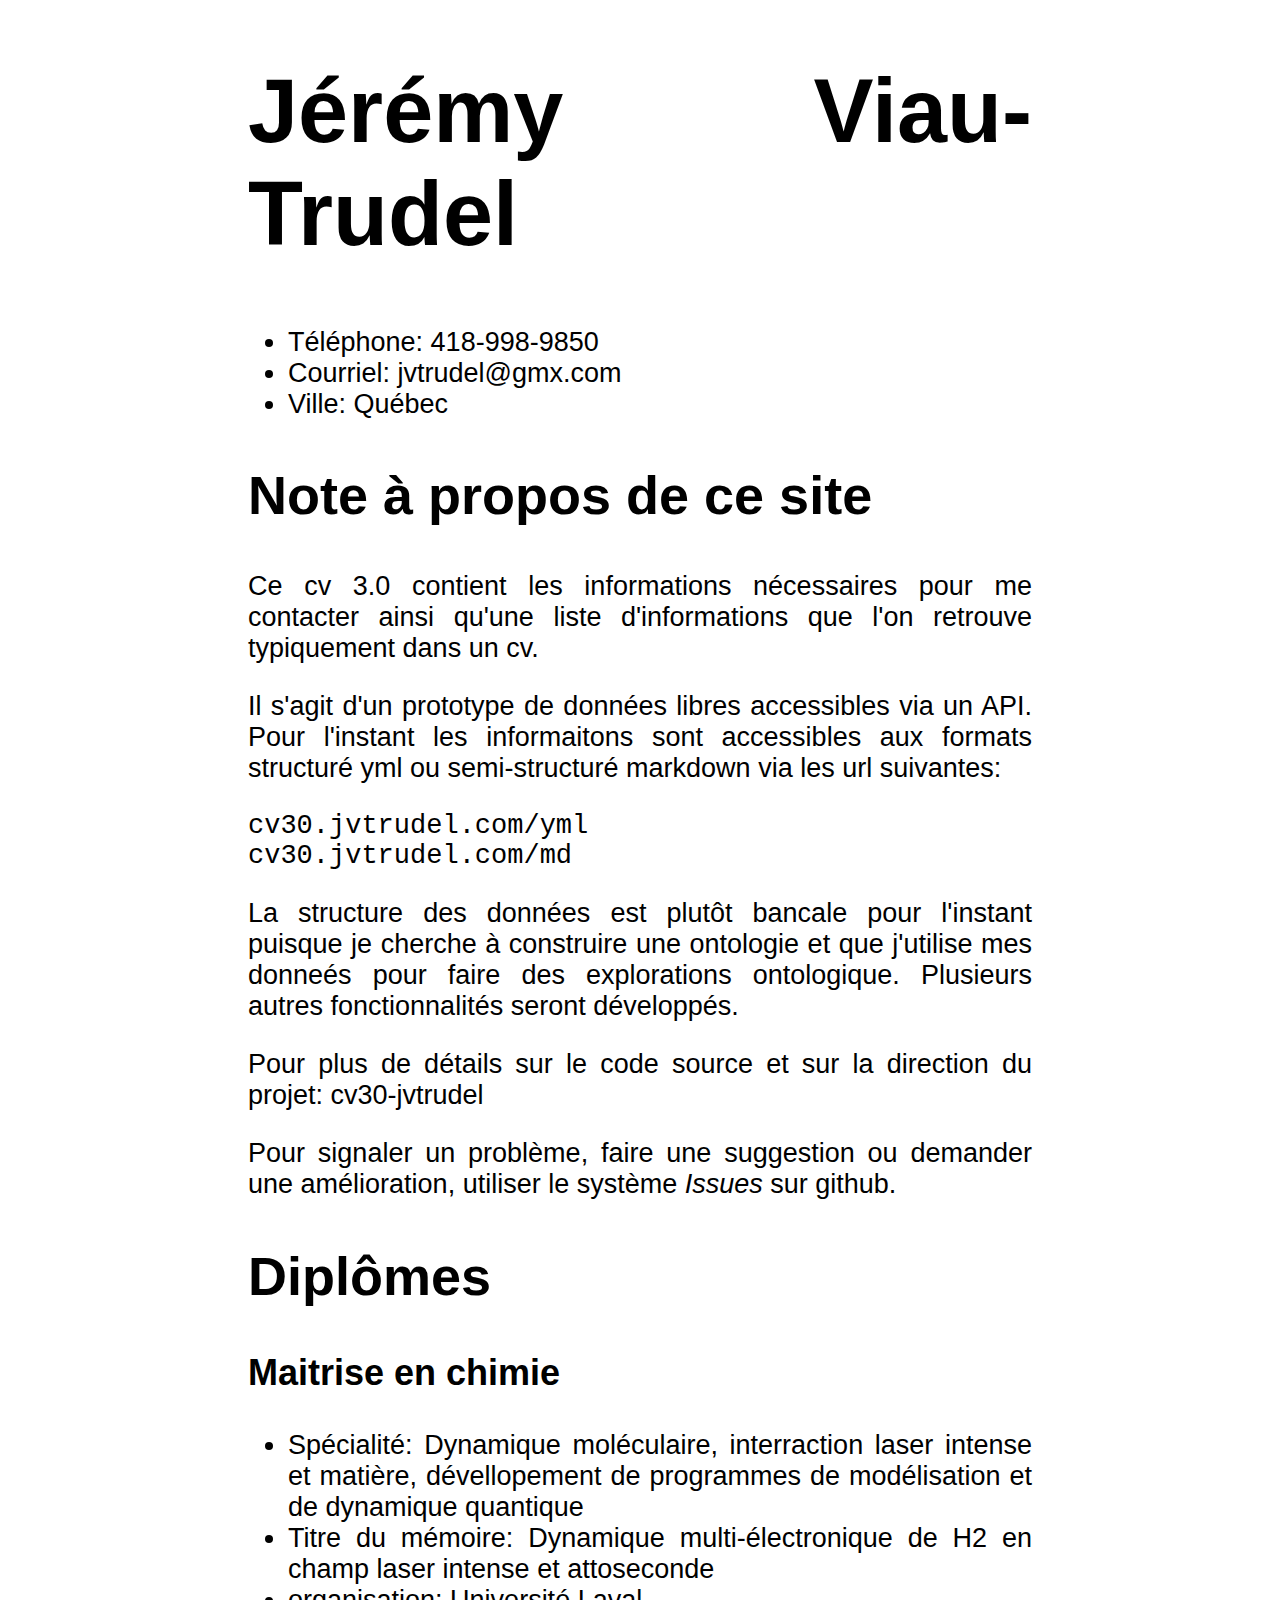
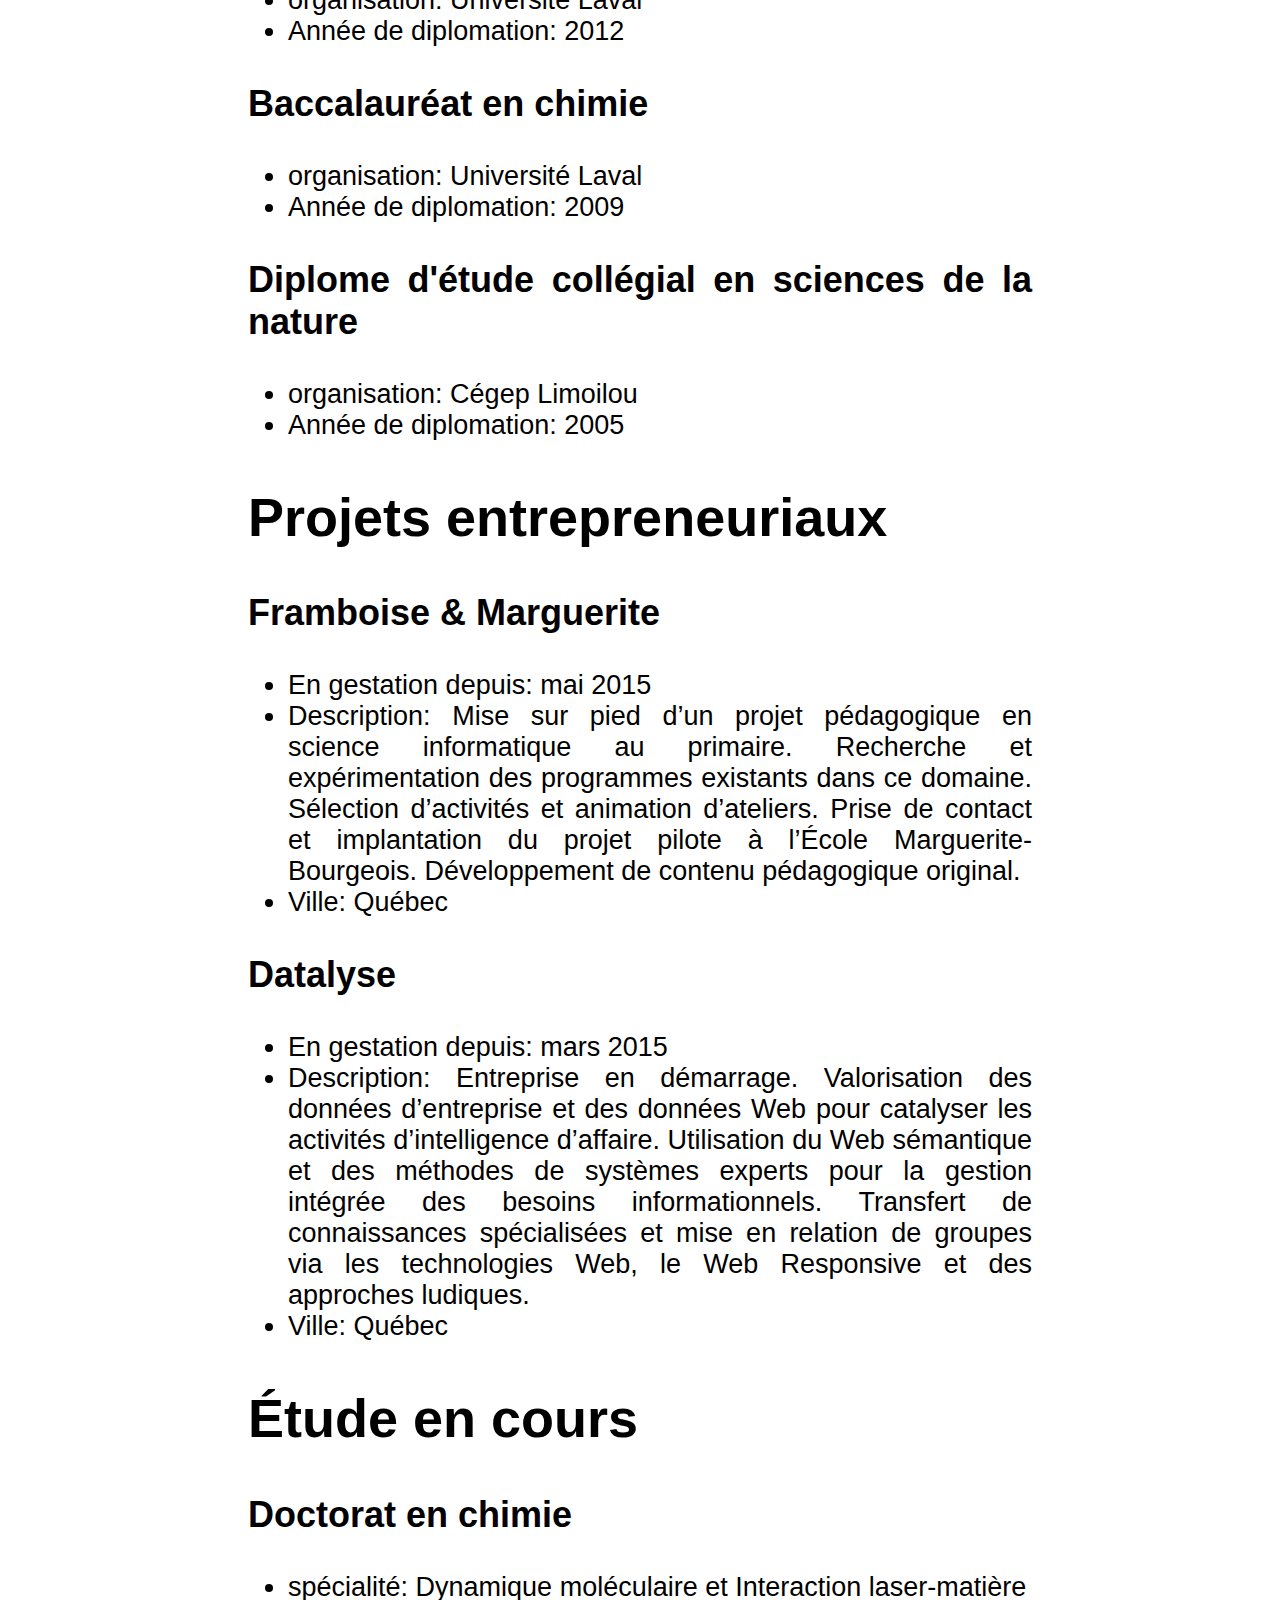
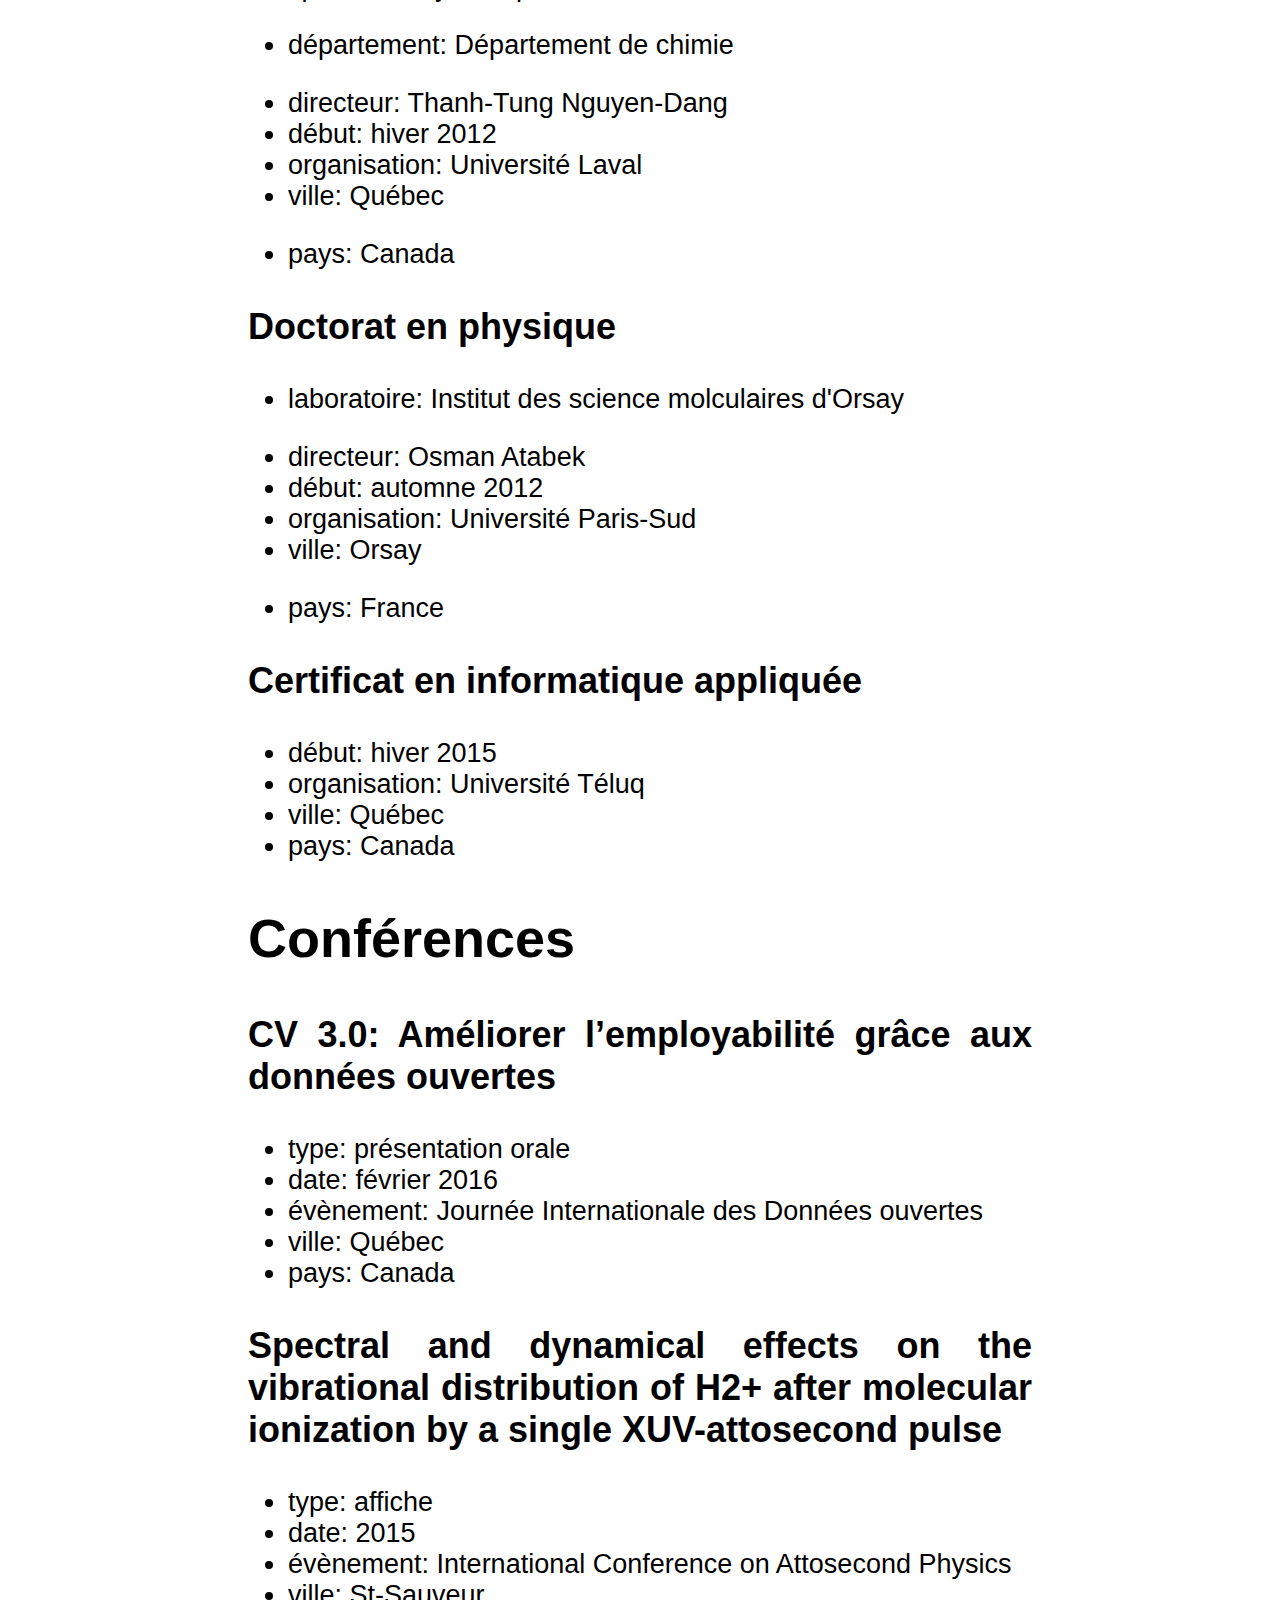
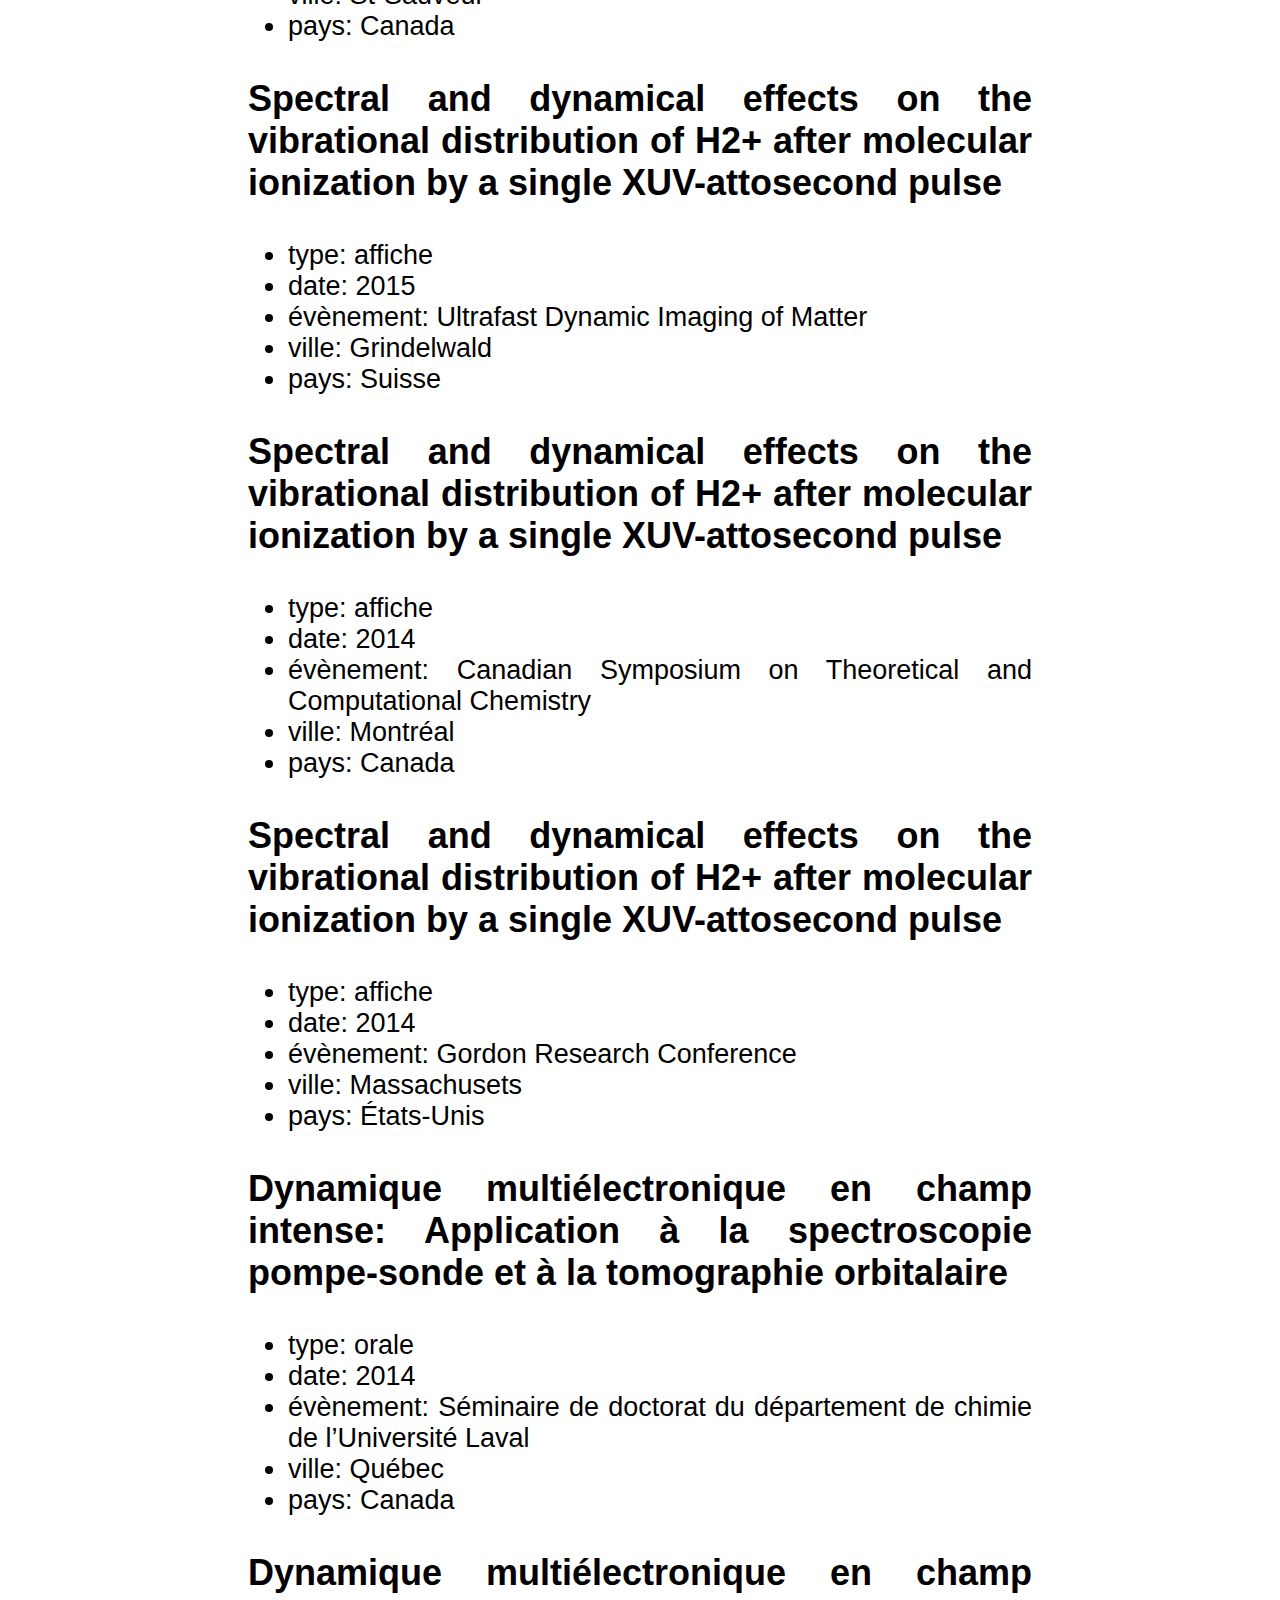
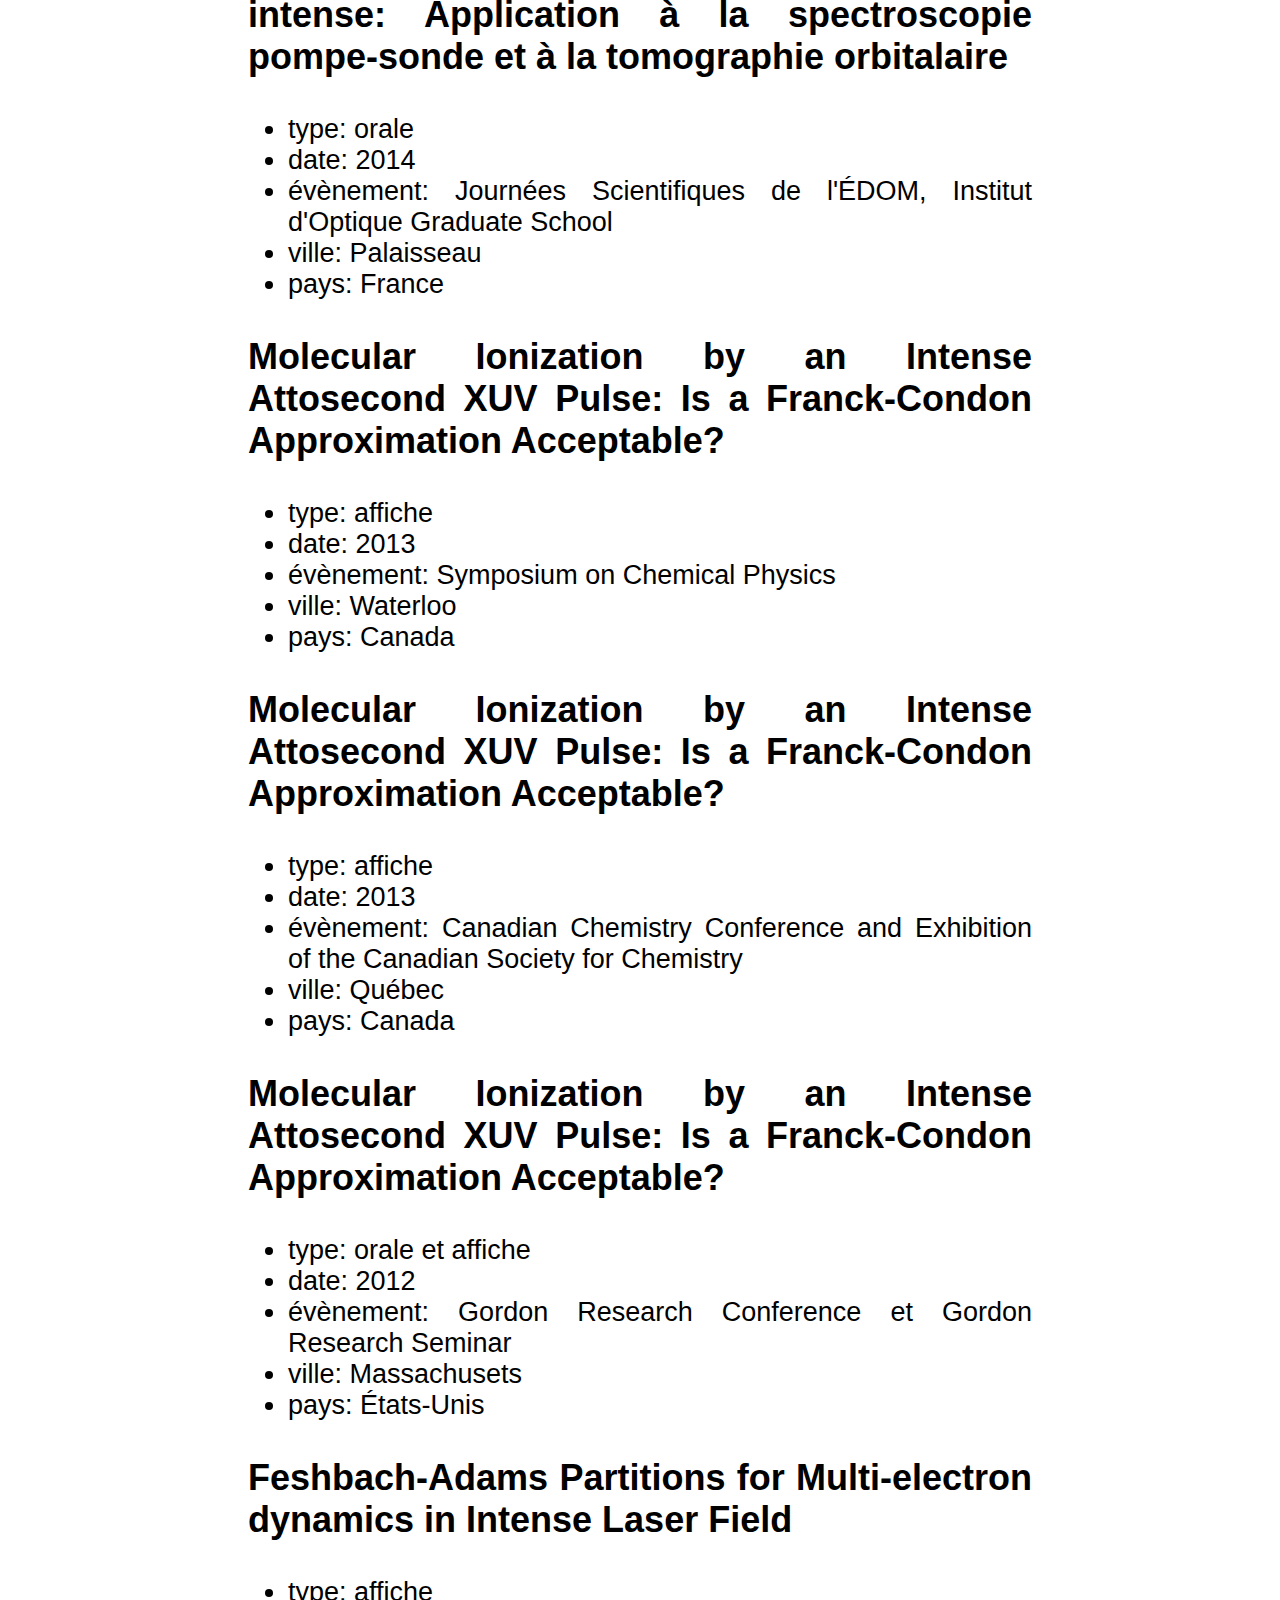
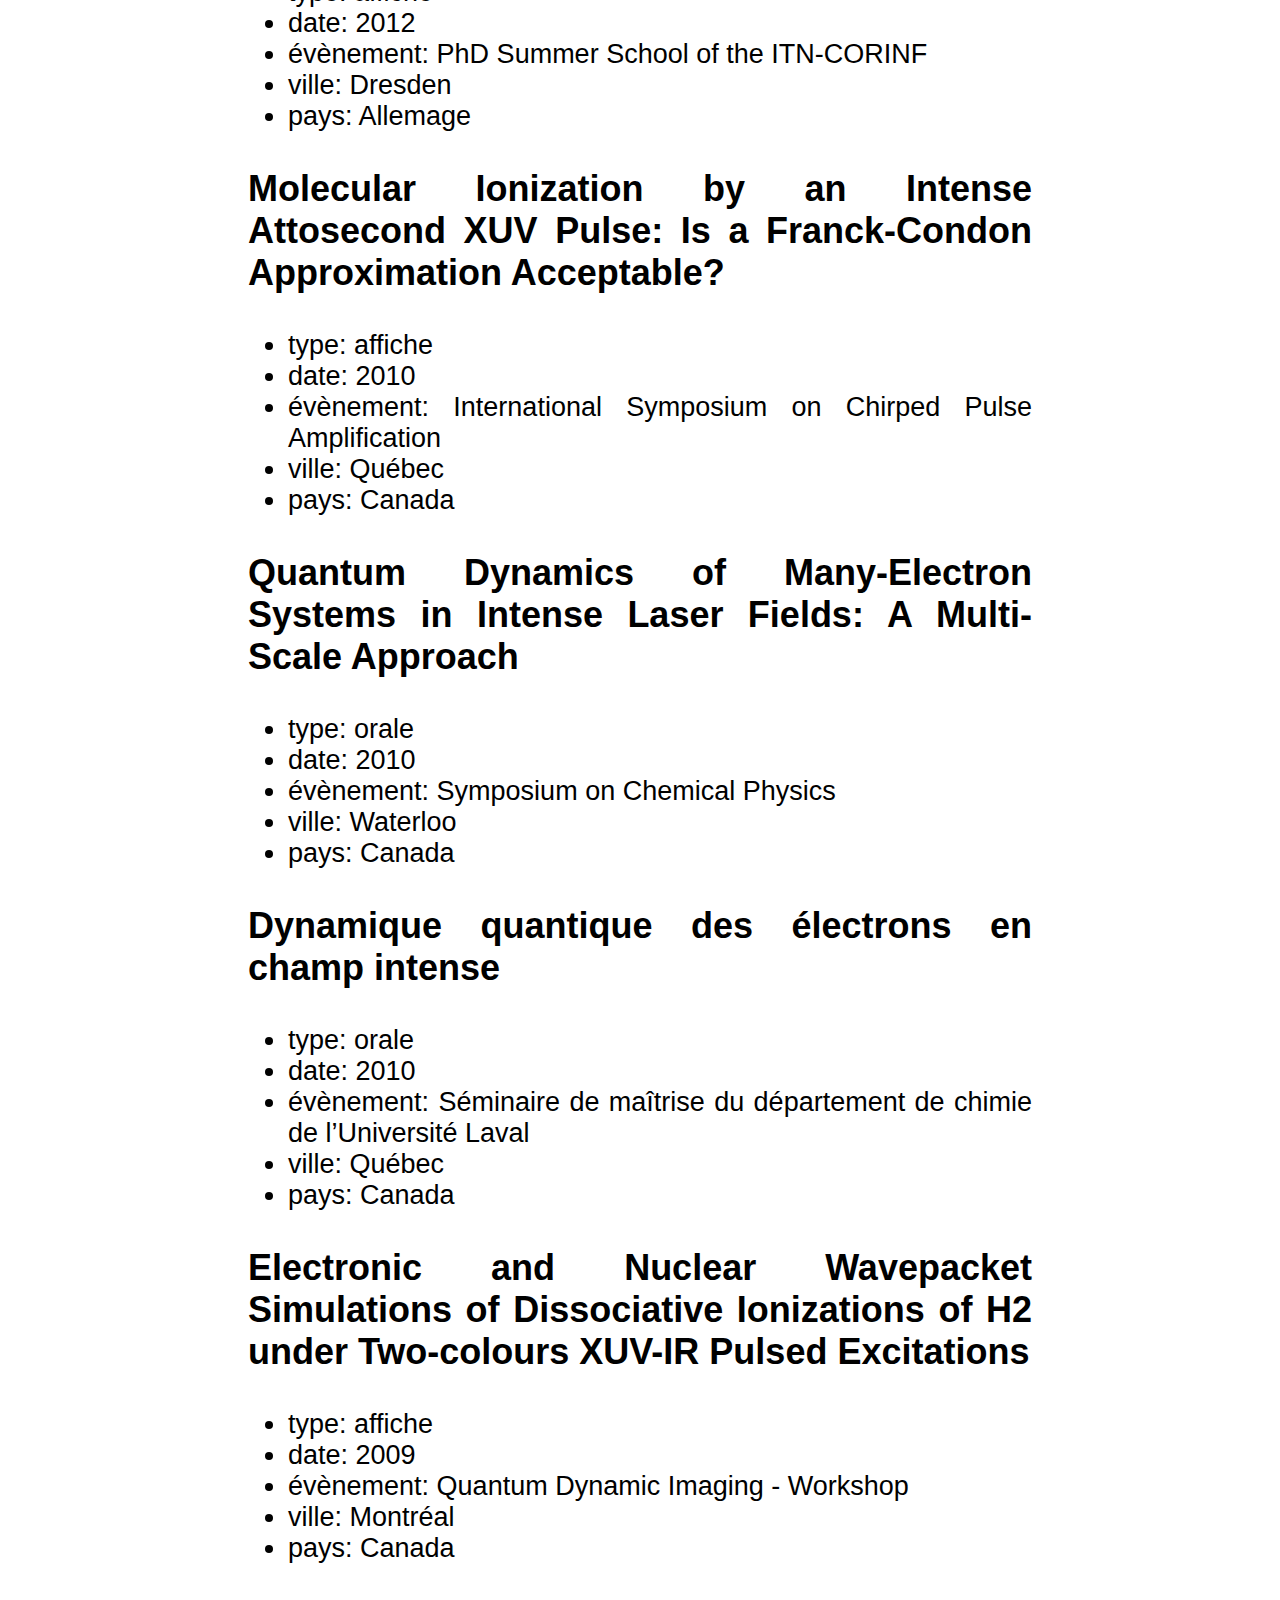
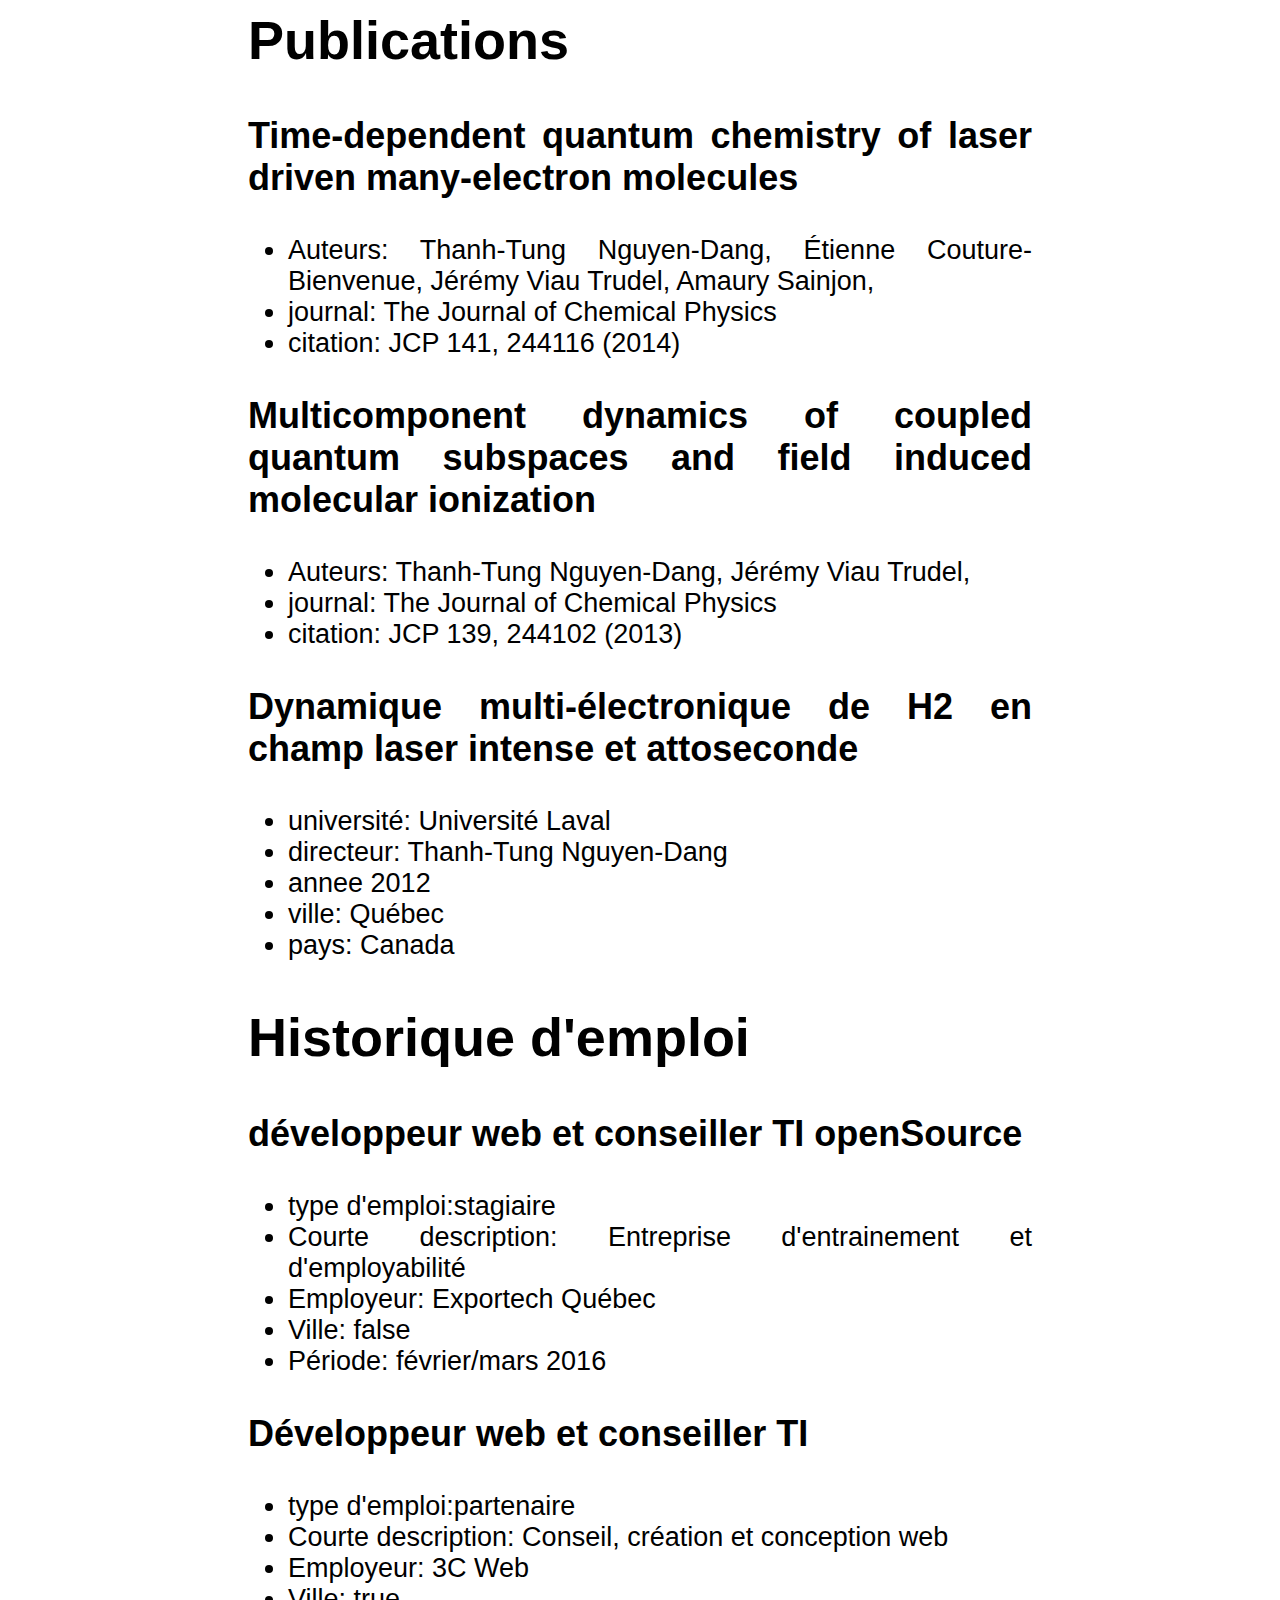
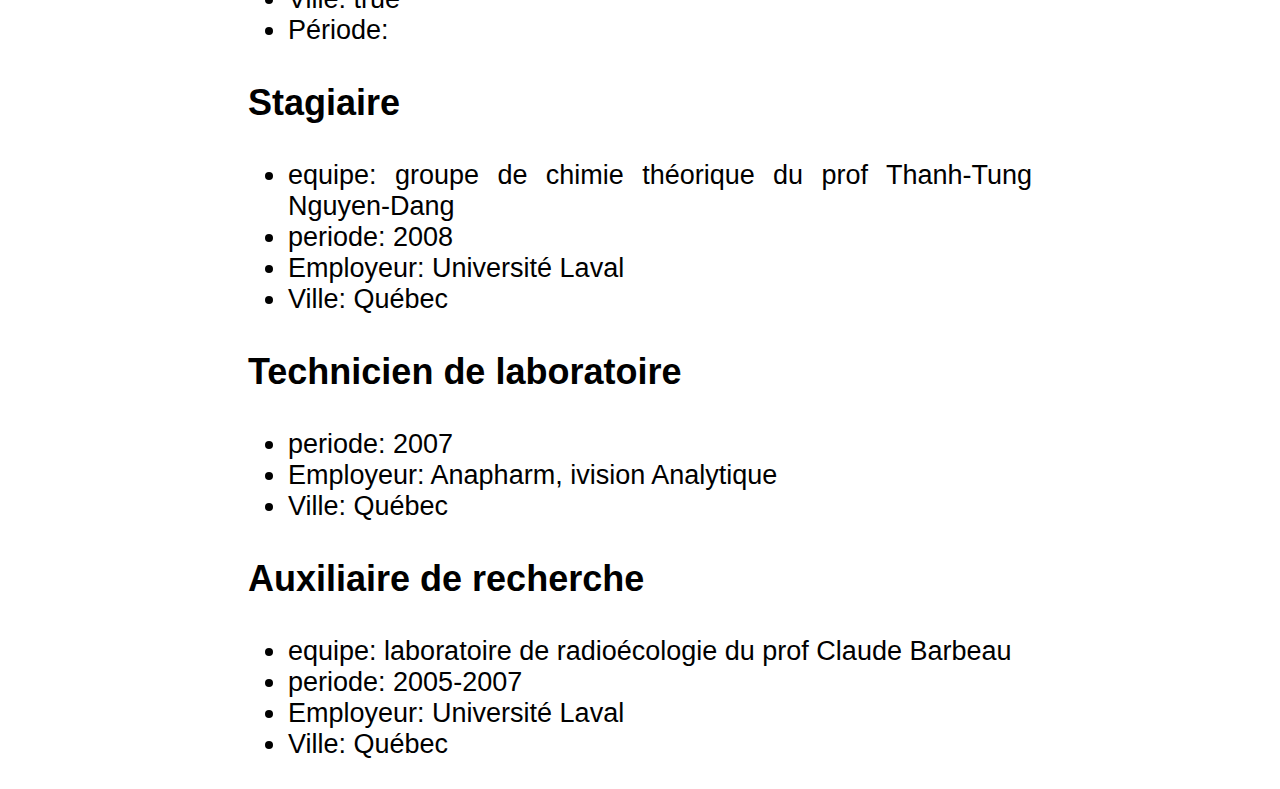
<file: public/index.html>
<!DOCTYPE html>
<html>
<head>
  <meta charset="utf-8">
  <meta name="generator" content="pandoc">
  <meta name="viewport" content="width=device-width, initial-scale=1.0, user-scalable=yes">
  <title></title>
  <style type="text/css">code{white-space: pre;}</style>
  <link rel="stylesheet" href="css/style.css">
  <!--[if lt IE 9]>
    <script src="//cdnjs.cloudflare.com/ajax/libs/html5shiv/3.7.3/html5shiv-printshiv.min.js"></script>
  <![endif]-->
</head>
<body>
<h1 id="jérémy-viau-trudel">Jérémy Viau-Trudel</h1>
<ul>
<li>Téléphone: 418-998-9850</li>
<li>Courriel: <a href="jvtrudel@gmx.com" class="uri">jvtrudel@gmx.com</a></li>
<li>Ville: Québec</li>
</ul>
<h2 id="note-à-propos-de-ce-site">Note à propos de ce site</h2>
<p>Ce cv 3.0 contient les informations nécessaires pour me contacter ainsi qu'une liste d'informations que l'on retrouve typiquement dans un cv.</p>
<p>Il s'agit d'un prototype de données libres accessibles via un API. Pour l'instant les informaitons sont accessibles aux formats structuré yml ou semi-structuré markdown via les url suivantes:</p>
<pre><code>cv30.jvtrudel.com/yml
cv30.jvtrudel.com/md</code></pre>
<p>La structure des données est plutôt bancale pour l'instant puisque je cherche à construire une ontologie et que j'utilise mes donneés pour faire des explorations ontologique. Plusieurs autres fonctionnalités seront développés.</p>
<p>Pour plus de détails sur le code source et sur la direction du projet: <a href="http://github.com/jvtrudel/cv30-jvtrudel">cv30-jvtrudel</a></p>
<p>Pour signaler un problème, faire une suggestion ou demander une amélioration, utiliser le système <em>Issues</em> sur github.</p>
<h2 id="diplômes">Diplômes</h2>
<h3 id="maitrise-en-chimie">Maitrise en chimie</h3>
<ul>
<li>Spécialité: Dynamique moléculaire, interraction laser intense et matière, dévellopement de programmes de modélisation et de dynamique quantique</li>
<li>Titre du mémoire: Dynamique multi-électronique de H2 en champ laser intense et attoseconde</li>
<li>organisation: Université Laval</li>
<li>Année de diplomation: 2012</li>
</ul>
<h3 id="baccalauréat-en-chimie">Baccalauréat en chimie</h3>
<ul>
<li>organisation: Université Laval</li>
<li>Année de diplomation: 2009</li>
</ul>
<h3 id="diplome-détude-collégial-en-sciences-de-la-nature">Diplome d'étude collégial en sciences de la nature</h3>
<ul>
<li>organisation: Cégep Limoilou</li>
<li>Année de diplomation: 2005</li>
</ul>
<h2 id="projets-entrepreneuriaux">Projets entrepreneuriaux</h2>
<h3 id="framboise-marguerite">Framboise &amp; Marguerite</h3>
<ul>
<li>En gestation depuis: mai 2015</li>
<li>Description: Mise sur pied d’un projet pédagogique en science informatique au primaire. Recherche et expérimentation des programmes existants dans ce domaine. Sélection d’activités et animation d’ateliers. Prise de contact et implantation du projet pilote à l’École Marguerite-Bourgeois. Développement de contenu pédagogique original.</li>
<li>Ville: Québec</li>
</ul>
<h3 id="datalyse">Datalyse</h3>
<ul>
<li>En gestation depuis: mars 2015</li>
<li>Description: Entreprise en démarrage. Valorisation des données d’entreprise et des données Web pour catalyser les activités d’intelligence d’affaire. Utilisation du Web sémantique et des méthodes de systèmes experts pour la gestion intégrée des besoins informationnels. Transfert de connaissances spécialisées et mise en relation de groupes via les technologies Web, le Web Responsive et des approches ludiques.</li>
<li>Ville: Québec</li>
</ul>
<h2 id="étude-en-cours">Étude en cours</h2>
<h3 id="doctorat-en-chimie">Doctorat en chimie</h3>
<ul>
<li><p>spécialité: Dynamique moléculaire et Interaction laser-matière</p></li>
<li><p>département: Département de chimie</p></li>
<li>directeur: Thanh-Tung Nguyen-Dang</li>
<li>début: hiver 2012</li>
<li>organisation: Université Laval</li>
<li>ville: Québec</li>
<li><p>pays: Canada</p></li>
</ul>
<h3 id="doctorat-en-physique">Doctorat en physique</h3>
<ul>
<li><p>laboratoire: Institut des science molculaires d'Orsay</p></li>
<li>directeur: Osman Atabek</li>
<li>début: automne 2012</li>
<li>organisation: Université Paris-Sud</li>
<li>ville: Orsay</li>
<li><p>pays: France</p></li>
</ul>
<h3 id="certificat-en-informatique-appliquée">Certificat en informatique appliquée</h3>
<ul>
<li>début: hiver 2015</li>
<li>organisation: Université Téluq</li>
<li>ville: Québec</li>
<li>pays: Canada</li>
</ul>
<h2 id="conférences">Conférences</h2>
<h3 id="cv-3.0-ameliorer-lemployabilite-grace-aux-donnees-ouvertes">CV 3.0: Améliorer l’employabilité grâce aux données ouvertes</h3>
<ul>
<li>type: présentation orale</li>
<li>date: février 2016</li>
<li>évènement: Journée Internationale des Données ouvertes</li>
<li>ville: Québec</li>
<li>pays: Canada</li>
</ul>
<h3 id="spectral-and-dynamical-effects-on-the-vibrational-distribution-of-h2-after-molecular-ionization-by-a-single-xuv-attosecond-pulse">Spectral and dynamical effects on the vibrational distribution of H2+ after molecular ionization by a single XUV-attosecond pulse</h3>
<ul>
<li>type: affiche</li>
<li>date: 2015</li>
<li>évènement: International Conference on Attosecond Physics</li>
<li>ville: St-Sauveur</li>
<li>pays: Canada</li>
</ul>
<h3 id="spectral-and-dynamical-effects-on-the-vibrational-distribution-of-h2-after-molecular-ionization-by-a-single-xuv-attosecond-pulse-1">Spectral and dynamical effects on the vibrational distribution of H2+ after molecular ionization by a single XUV-attosecond pulse</h3>
<ul>
<li>type: affiche</li>
<li>date: 2015</li>
<li>évènement: Ultrafast Dynamic Imaging of Matter</li>
<li>ville: Grindelwald</li>
<li>pays: Suisse</li>
</ul>
<h3 id="spectral-and-dynamical-effects-on-the-vibrational-distribution-of-h2-after-molecular-ionization-by-a-single-xuv-attosecond-pulse-2">Spectral and dynamical effects on the vibrational distribution of H2+ after molecular ionization by a single XUV-attosecond pulse</h3>
<ul>
<li>type: affiche</li>
<li>date: 2014</li>
<li>évènement: Canadian Symposium on Theoretical and Computational Chemistry</li>
<li>ville: Montréal</li>
<li>pays: Canada</li>
</ul>
<h3 id="spectral-and-dynamical-effects-on-the-vibrational-distribution-of-h2-after-molecular-ionization-by-a-single-xuv-attosecond-pulse-3">Spectral and dynamical effects on the vibrational distribution of H2+ after molecular ionization by a single XUV-attosecond pulse</h3>
<ul>
<li>type: affiche</li>
<li>date: 2014</li>
<li>évènement: Gordon Research Conference</li>
<li>ville: Massachusets</li>
<li>pays: États-Unis</li>
</ul>
<h3 id="dynamique-multiélectronique-en-champ-intense-application-à-la-spectroscopie-pompe-sonde-et-à-la-tomographie-orbitalaire">Dynamique multiélectronique en champ intense: Application à la spectroscopie pompe-sonde et à la tomographie orbitalaire</h3>
<ul>
<li>type: orale</li>
<li>date: 2014</li>
<li>évènement: Séminaire de doctorat du département de chimie de l’Université Laval</li>
<li>ville: Québec</li>
<li>pays: Canada</li>
</ul>
<h3 id="dynamique-multiélectronique-en-champ-intense-application-à-la-spectroscopie-pompe-sonde-et-à-la-tomographie-orbitalaire-1">Dynamique multiélectronique en champ intense: Application à la spectroscopie pompe-sonde et à la tomographie orbitalaire</h3>
<ul>
<li>type: orale</li>
<li>date: 2014</li>
<li>évènement: Journées Scientifiques de l'ÉDOM, Institut d'Optique Graduate School</li>
<li>ville: Palaisseau</li>
<li>pays: France</li>
</ul>
<h3 id="molecular-ionization-by-an-intense-attosecond-xuv-pulse-is-a-franck-condon-approximation-acceptable">Molecular Ionization by an Intense Attosecond XUV Pulse: Is a Franck-Condon Approximation Acceptable?</h3>
<ul>
<li>type: affiche</li>
<li>date: 2013</li>
<li>évènement: Symposium on Chemical Physics</li>
<li>ville: Waterloo</li>
<li>pays: Canada</li>
</ul>
<h3 id="molecular-ionization-by-an-intense-attosecond-xuv-pulse-is-a-franck-condon-approximation-acceptable-1">Molecular Ionization by an Intense Attosecond XUV Pulse: Is a Franck-Condon Approximation Acceptable?</h3>
<ul>
<li>type: affiche</li>
<li>date: 2013</li>
<li>évènement: Canadian Chemistry Conference and Exhibition of the Canadian Society for Chemistry</li>
<li>ville: Québec</li>
<li>pays: Canada</li>
</ul>
<h3 id="molecular-ionization-by-an-intense-attosecond-xuv-pulse-is-a-franck-condon-approximation-acceptable-2">Molecular Ionization by an Intense Attosecond XUV Pulse: Is a Franck-Condon Approximation Acceptable?</h3>
<ul>
<li>type: orale et affiche</li>
<li>date: 2012</li>
<li>évènement: Gordon Research Conference et Gordon Research Seminar</li>
<li>ville: Massachusets</li>
<li>pays: États-Unis</li>
</ul>
<h3 id="feshbach-adams-partitions-for-multi-electron-dynamics-in-intense-laser-field">Feshbach-Adams Partitions for Multi-electron dynamics in Intense Laser Field</h3>
<ul>
<li>type: affiche</li>
<li>date: 2012</li>
<li>évènement: PhD Summer School of the ITN-CORINF</li>
<li>ville: Dresden</li>
<li>pays: Allemage</li>
</ul>
<h3 id="molecular-ionization-by-an-intense-attosecond-xuv-pulse-is-a-franck-condon-approximation-acceptable-3">Molecular Ionization by an Intense Attosecond XUV Pulse: Is a Franck-Condon Approximation Acceptable?</h3>
<ul>
<li>type: affiche</li>
<li>date: 2010</li>
<li>évènement: International Symposium on Chirped Pulse Amplification</li>
<li>ville: Québec</li>
<li>pays: Canada</li>
</ul>
<h3 id="quantum-dynamics-of-many-electron-systems-in-intense-laser-fields-a-multi-scale-approach">Quantum Dynamics of Many-Electron Systems in Intense Laser Fields: A Multi-Scale Approach</h3>
<ul>
<li>type: orale</li>
<li>date: 2010</li>
<li>évènement: Symposium on Chemical Physics</li>
<li>ville: Waterloo</li>
<li>pays: Canada</li>
</ul>
<h3 id="dynamique-quantique-des-électrons-en-champ-intense">Dynamique quantique des électrons en champ intense</h3>
<ul>
<li>type: orale</li>
<li>date: 2010</li>
<li>évènement: Séminaire de maîtrise du département de chimie de l’Université Laval</li>
<li>ville: Québec</li>
<li>pays: Canada</li>
</ul>
<h3 id="electronic-and-nuclear-wavepacket-simulations-of-dissociative-ionizations-of-h2-under-two-colours-xuv-ir-pulsed-excitations">Electronic and Nuclear Wavepacket Simulations of Dissociative Ionizations of H2 under Two-colours XUV-IR Pulsed Excitations</h3>
<ul>
<li>type: affiche</li>
<li>date: 2009</li>
<li>évènement: Quantum Dynamic Imaging - Workshop</li>
<li>ville: Montréal</li>
<li>pays: Canada</li>
</ul>
<h2 id="publications">Publications</h2>
<h3 id="time-dependent-quantum-chemistry-of-laser-driven-many-electron-molecules">Time-dependent quantum chemistry of laser driven many-electron molecules</h3>
<ul>
<li>Auteurs: Thanh-Tung Nguyen-Dang, Étienne Couture-Bienvenue, Jérémy Viau Trudel, Amaury Sainjon,</li>
<li>journal: The Journal of Chemical Physics</li>
<li>citation: JCP 141, 244116 (2014)</li>
</ul>
<h3 id="multicomponent-dynamics-of-coupled-quantum-subspaces-and-field-induced-molecular-ionization">Multicomponent dynamics of coupled quantum subspaces and field induced molecular ionization</h3>
<ul>
<li>Auteurs: Thanh-Tung Nguyen-Dang, Jérémy Viau Trudel,</li>
<li>journal: The Journal of Chemical Physics</li>
<li>citation: JCP 139, 244102 (2013)</li>
</ul>
<h3 id="dynamique-multi-électronique-de-h2-en-champ-laser-intense-et-attoseconde">Dynamique multi-électronique de H2 en champ laser intense et attoseconde</h3>
<ul>
<li>université: Université Laval</li>
<li>directeur: Thanh-Tung Nguyen-Dang</li>
<li>annee 2012</li>
<li>ville: Québec</li>
<li>pays: Canada</li>
</ul>
<h2 id="historique-demploi">Historique d'emploi</h2>
<h3 id="développeur-web-et-conseiller-ti-opensource">développeur web et conseiller TI openSource</h3>
<ul>
<li>type d'emploi:stagiaire</li>
<li>Courte description: Entreprise d'entrainement et d'employabilité</li>
<li>Employeur: Exportech Québec</li>
<li>Ville: false</li>
<li>Période: février/mars 2016</li>
</ul>
<h3 id="développeur-web-et-conseiller-ti">Développeur web et conseiller TI</h3>
<ul>
<li>type d'emploi:partenaire</li>
<li>Courte description: Conseil, création et conception web</li>
<li>Employeur: 3C Web</li>
<li>Ville: true</li>
<li>Période:</li>
</ul>
<h3 id="stagiaire">Stagiaire</h3>
<ul>
<li>equipe: groupe de chimie théorique du prof Thanh-Tung Nguyen-Dang</li>
<li>periode: 2008</li>
<li>Employeur: Université Laval</li>
<li>Ville: Québec</li>
</ul>
<h3 id="technicien-de-laboratoire">Technicien de laboratoire</h3>
<ul>
<li>periode: 2007</li>
<li>Employeur: Anapharm, ivision Analytique</li>
<li>Ville: Québec</li>
</ul>
<h3 id="auxiliaire-de-recherche">Auxiliaire de recherche</h3>
<ul>
<li>equipe: laboratoire de radioécologie du prof Claude Barbeau</li>
<li>periode: 2005-2007</li>
<li>Employeur: Université Laval</li>
<li>Ville: Québec</li>
</ul>
</body>
</html>
</file>
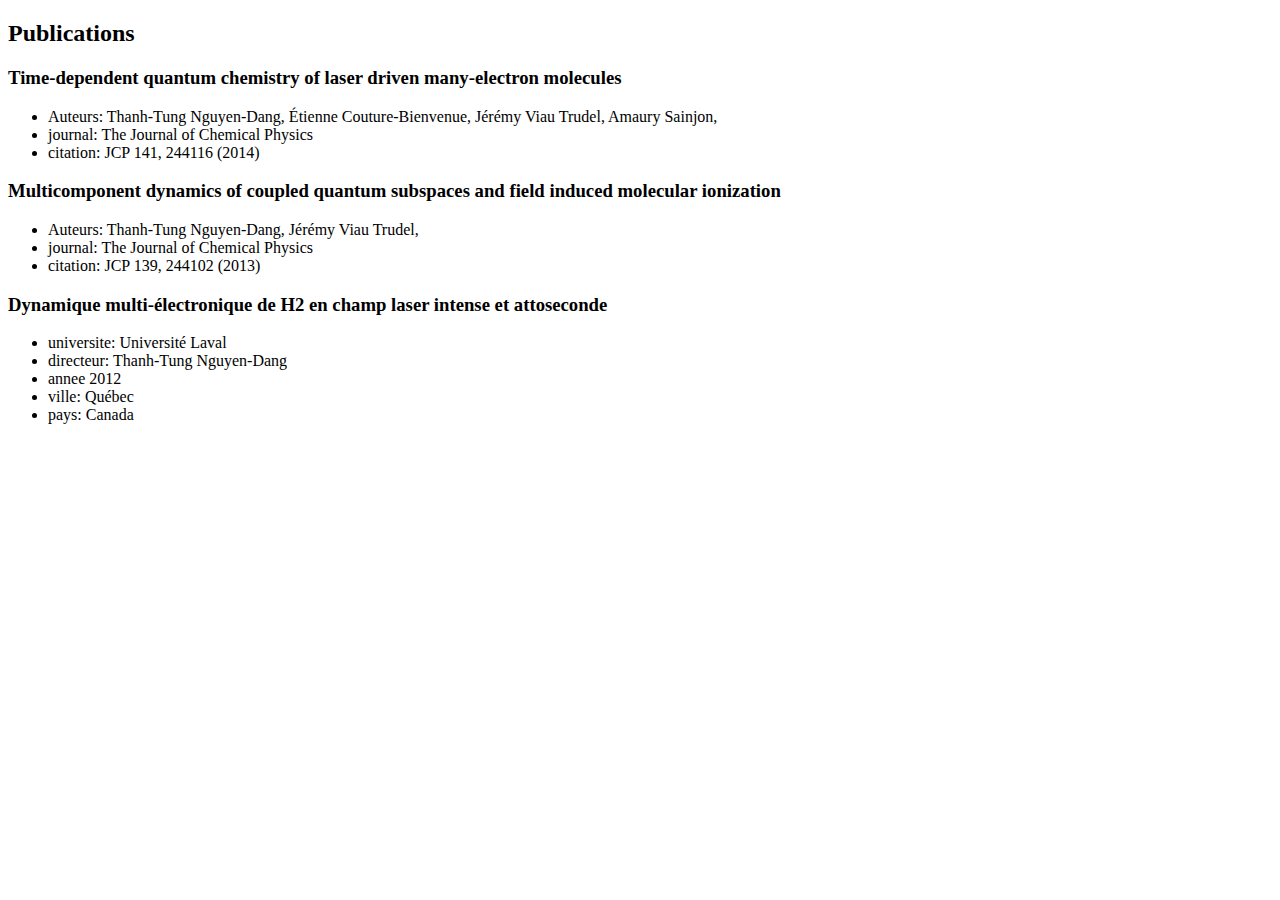
<file: tests/unitsResults/all.html>
<!DOCTYPE html PUBLIC "-//W3C//DTD XHTML 1.0 Transitional//EN" "http://www.w3.org/TR/xhtml1/DTD/xhtml1-transitional.dtd">
<html xmlns="http://www.w3.org/1999/xhtml">
<head>
  <meta http-equiv="Content-Type" content="text/html; charset=utf-8" />
  <meta http-equiv="Content-Style-Type" content="text/css" />
  <meta name="generator" content="pandoc" />
  <title></title>
  <style type="text/css">code{white-space: pre;}</style>
</head>
<body>
<h2 id="publications">Publications</h2>
<h3 id="time-dependent-quantum-chemistry-of-laser-driven-many-electron-molecules">Time-dependent quantum chemistry of laser driven many-electron molecules</h3>
<ul>
<li>Auteurs: Thanh-Tung Nguyen-Dang, Étienne Couture-Bienvenue, Jérémy Viau Trudel, Amaury Sainjon,</li>
<li>journal: The Journal of Chemical Physics</li>
<li>citation: JCP 141, 244116 (2014)</li>
</ul>
<h3 id="multicomponent-dynamics-of-coupled-quantum-subspaces-and-field-induced-molecular-ionization">Multicomponent dynamics of coupled quantum subspaces and field induced molecular ionization</h3>
<ul>
<li>Auteurs: Thanh-Tung Nguyen-Dang, Jérémy Viau Trudel,</li>
<li>journal: The Journal of Chemical Physics</li>
<li>citation: JCP 139, 244102 (2013)</li>
</ul>
<h3 id="dynamique-multi-électronique-de-h2-en-champ-laser-intense-et-attoseconde">Dynamique multi-électronique de H2 en champ laser intense et attoseconde</h3>
<ul>
<li>universite: Université Laval</li>
<li>directeur: Thanh-Tung Nguyen-Dang</li>
<li>annee 2012</li>
<li>ville: Québec</li>
<li>pays: Canada</li>
</ul>
</body>
</html>
</file>
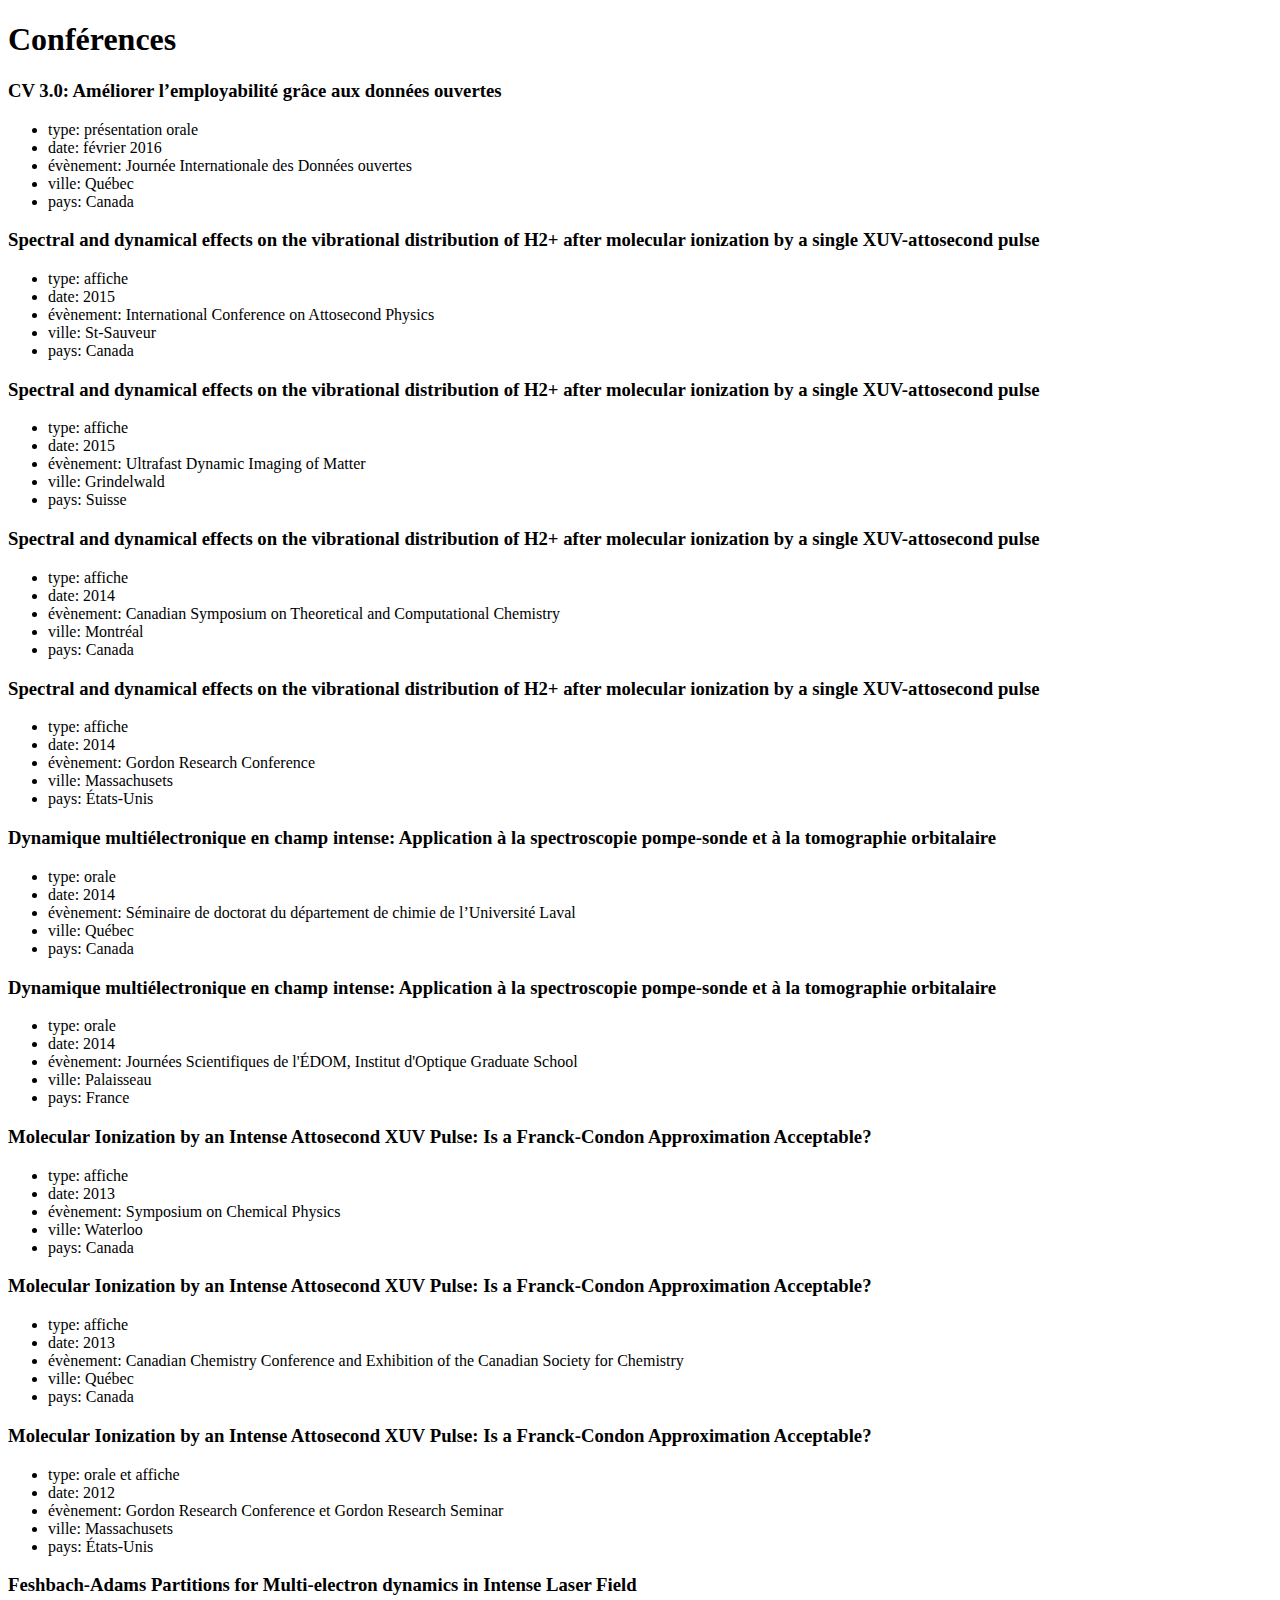
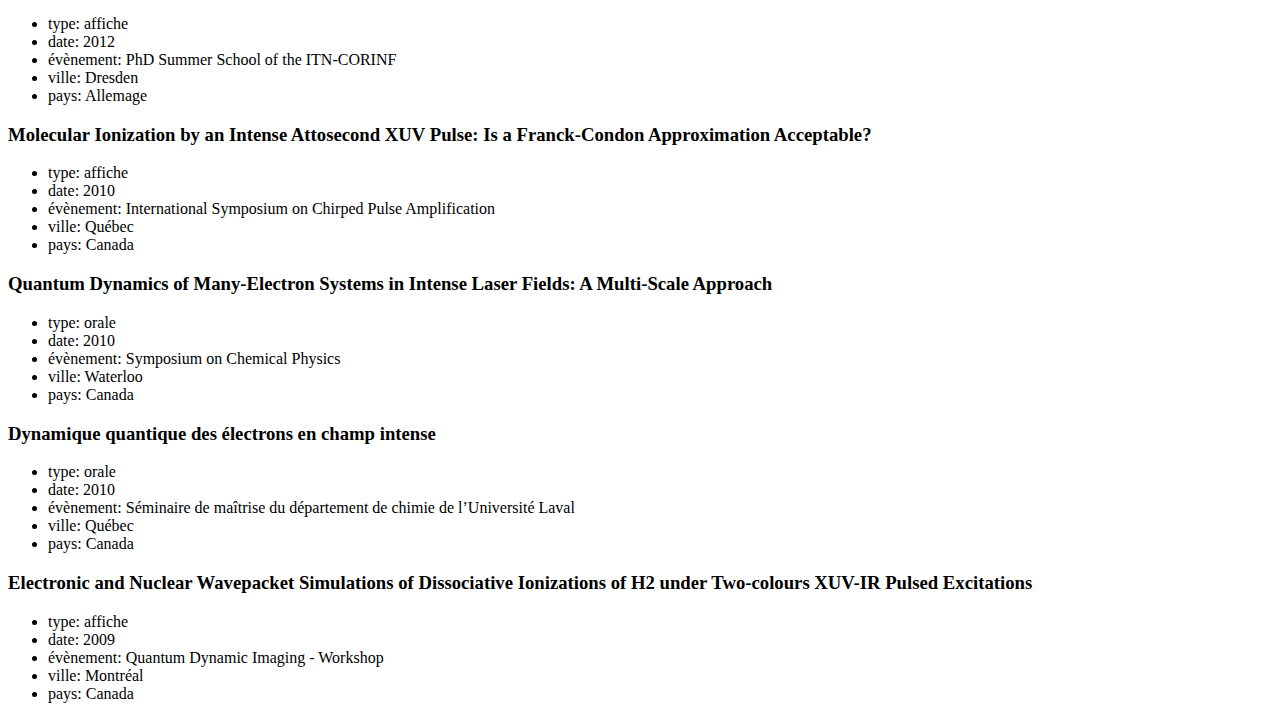
<file: tests/unitsResults/conferences.html>
<!DOCTYPE html PUBLIC "-//W3C//DTD XHTML 1.0 Transitional//EN" "http://www.w3.org/TR/xhtml1/DTD/xhtml1-transitional.dtd">
<html xmlns="http://www.w3.org/1999/xhtml">
<head>
  <meta http-equiv="Content-Type" content="text/html; charset=utf-8" />
  <meta http-equiv="Content-Style-Type" content="text/css" />
  <meta name="generator" content="pandoc" />
  <title></title>
  <style type="text/css">code{white-space: pre;}</style>
</head>
<body>
<h1 id="conférences">Conférences</h1>
<h3 id="cv-3.0-ameliorer-lemployabilite-grace-aux-donnees-ouvertes">CV 3.0: Améliorer l’employabilité grâce aux données ouvertes</h3>
<ul>
<li>type: présentation orale</li>
<li>date: février 2016</li>
<li>évènement: Journée Internationale des Données ouvertes</li>
<li>ville: Québec</li>
<li>pays: Canada</li>
</ul>
<h3 id="spectral-and-dynamical-effects-on-the-vibrational-distribution-of-h2-after-molecular-ionization-by-a-single-xuv-attosecond-pulse">Spectral and dynamical effects on the vibrational distribution of H2+ after molecular ionization by a single XUV-attosecond pulse</h3>
<ul>
<li>type: affiche</li>
<li>date: 2015</li>
<li>évènement: International Conference on Attosecond Physics</li>
<li>ville: St-Sauveur</li>
<li>pays: Canada</li>
</ul>
<h3 id="spectral-and-dynamical-effects-on-the-vibrational-distribution-of-h2-after-molecular-ionization-by-a-single-xuv-attosecond-pulse-1">Spectral and dynamical effects on the vibrational distribution of H2+ after molecular ionization by a single XUV-attosecond pulse</h3>
<ul>
<li>type: affiche</li>
<li>date: 2015</li>
<li>évènement: Ultrafast Dynamic Imaging of Matter</li>
<li>ville: Grindelwald</li>
<li>pays: Suisse</li>
</ul>
<h3 id="spectral-and-dynamical-effects-on-the-vibrational-distribution-of-h2-after-molecular-ionization-by-a-single-xuv-attosecond-pulse-2">Spectral and dynamical effects on the vibrational distribution of H2+ after molecular ionization by a single XUV-attosecond pulse</h3>
<ul>
<li>type: affiche</li>
<li>date: 2014</li>
<li>évènement: Canadian Symposium on Theoretical and Computational Chemistry</li>
<li>ville: Montréal</li>
<li>pays: Canada</li>
</ul>
<h3 id="spectral-and-dynamical-effects-on-the-vibrational-distribution-of-h2-after-molecular-ionization-by-a-single-xuv-attosecond-pulse-3">Spectral and dynamical effects on the vibrational distribution of H2+ after molecular ionization by a single XUV-attosecond pulse</h3>
<ul>
<li>type: affiche</li>
<li>date: 2014</li>
<li>évènement: Gordon Research Conference</li>
<li>ville: Massachusets</li>
<li>pays: États-Unis</li>
</ul>
<h3 id="dynamique-multiélectronique-en-champ-intense-application-à-la-spectroscopie-pompe-sonde-et-à-la-tomographie-orbitalaire">Dynamique multiélectronique en champ intense: Application à la spectroscopie pompe-sonde et à la tomographie orbitalaire</h3>
<ul>
<li>type: orale</li>
<li>date: 2014</li>
<li>évènement: Séminaire de doctorat du département de chimie de l’Université Laval</li>
<li>ville: Québec</li>
<li>pays: Canada</li>
</ul>
<h3 id="dynamique-multiélectronique-en-champ-intense-application-à-la-spectroscopie-pompe-sonde-et-à-la-tomographie-orbitalaire-1">Dynamique multiélectronique en champ intense: Application à la spectroscopie pompe-sonde et à la tomographie orbitalaire</h3>
<ul>
<li>type: orale</li>
<li>date: 2014</li>
<li>évènement: Journées Scientifiques de l'ÉDOM, Institut d'Optique Graduate School</li>
<li>ville: Palaisseau</li>
<li>pays: France</li>
</ul>
<h3 id="molecular-ionization-by-an-intense-attosecond-xuv-pulse-is-a-franck-condon-approximation-acceptable">Molecular Ionization by an Intense Attosecond XUV Pulse: Is a Franck-Condon Approximation Acceptable?</h3>
<ul>
<li>type: affiche</li>
<li>date: 2013</li>
<li>évènement: Symposium on Chemical Physics</li>
<li>ville: Waterloo</li>
<li>pays: Canada</li>
</ul>
<h3 id="molecular-ionization-by-an-intense-attosecond-xuv-pulse-is-a-franck-condon-approximation-acceptable-1">Molecular Ionization by an Intense Attosecond XUV Pulse: Is a Franck-Condon Approximation Acceptable?</h3>
<ul>
<li>type: affiche</li>
<li>date: 2013</li>
<li>évènement: Canadian Chemistry Conference and Exhibition of the Canadian Society for Chemistry</li>
<li>ville: Québec</li>
<li>pays: Canada</li>
</ul>
<h3 id="molecular-ionization-by-an-intense-attosecond-xuv-pulse-is-a-franck-condon-approximation-acceptable-2">Molecular Ionization by an Intense Attosecond XUV Pulse: Is a Franck-Condon Approximation Acceptable?</h3>
<ul>
<li>type: orale et affiche</li>
<li>date: 2012</li>
<li>évènement: Gordon Research Conference et Gordon Research Seminar</li>
<li>ville: Massachusets</li>
<li>pays: États-Unis</li>
</ul>
<h3 id="feshbach-adams-partitions-for-multi-electron-dynamics-in-intense-laser-field">Feshbach-Adams Partitions for Multi-electron dynamics in Intense Laser Field</h3>
<ul>
<li>type: affiche</li>
<li>date: 2012</li>
<li>évènement: PhD Summer School of the ITN-CORINF</li>
<li>ville: Dresden</li>
<li>pays: Allemage</li>
</ul>
<h3 id="molecular-ionization-by-an-intense-attosecond-xuv-pulse-is-a-franck-condon-approximation-acceptable-3">Molecular Ionization by an Intense Attosecond XUV Pulse: Is a Franck-Condon Approximation Acceptable?</h3>
<ul>
<li>type: affiche</li>
<li>date: 2010</li>
<li>évènement: International Symposium on Chirped Pulse Amplification</li>
<li>ville: Québec</li>
<li>pays: Canada</li>
</ul>
<h3 id="quantum-dynamics-of-many-electron-systems-in-intense-laser-fields-a-multi-scale-approach">Quantum Dynamics of Many-Electron Systems in Intense Laser Fields: A Multi-Scale Approach</h3>
<ul>
<li>type: orale</li>
<li>date: 2010</li>
<li>évènement: Symposium on Chemical Physics</li>
<li>ville: Waterloo</li>
<li>pays: Canada</li>
</ul>
<h3 id="dynamique-quantique-des-électrons-en-champ-intense">Dynamique quantique des électrons en champ intense</h3>
<ul>
<li>type: orale</li>
<li>date: 2010</li>
<li>évènement: Séminaire de maîtrise du département de chimie de l’Université Laval</li>
<li>ville: Québec</li>
<li>pays: Canada</li>
</ul>
<h3 id="electronic-and-nuclear-wavepacket-simulations-of-dissociative-ionizations-of-h2-under-two-colours-xuv-ir-pulsed-excitations">Electronic and Nuclear Wavepacket Simulations of Dissociative Ionizations of H2 under Two-colours XUV-IR Pulsed Excitations</h3>
<ul>
<li>type: affiche</li>
<li>date: 2009</li>
<li>évènement: Quantum Dynamic Imaging - Workshop</li>
<li>ville: Montréal</li>
<li>pays: Canada</li>
</ul>
</body>
</html>
</file>
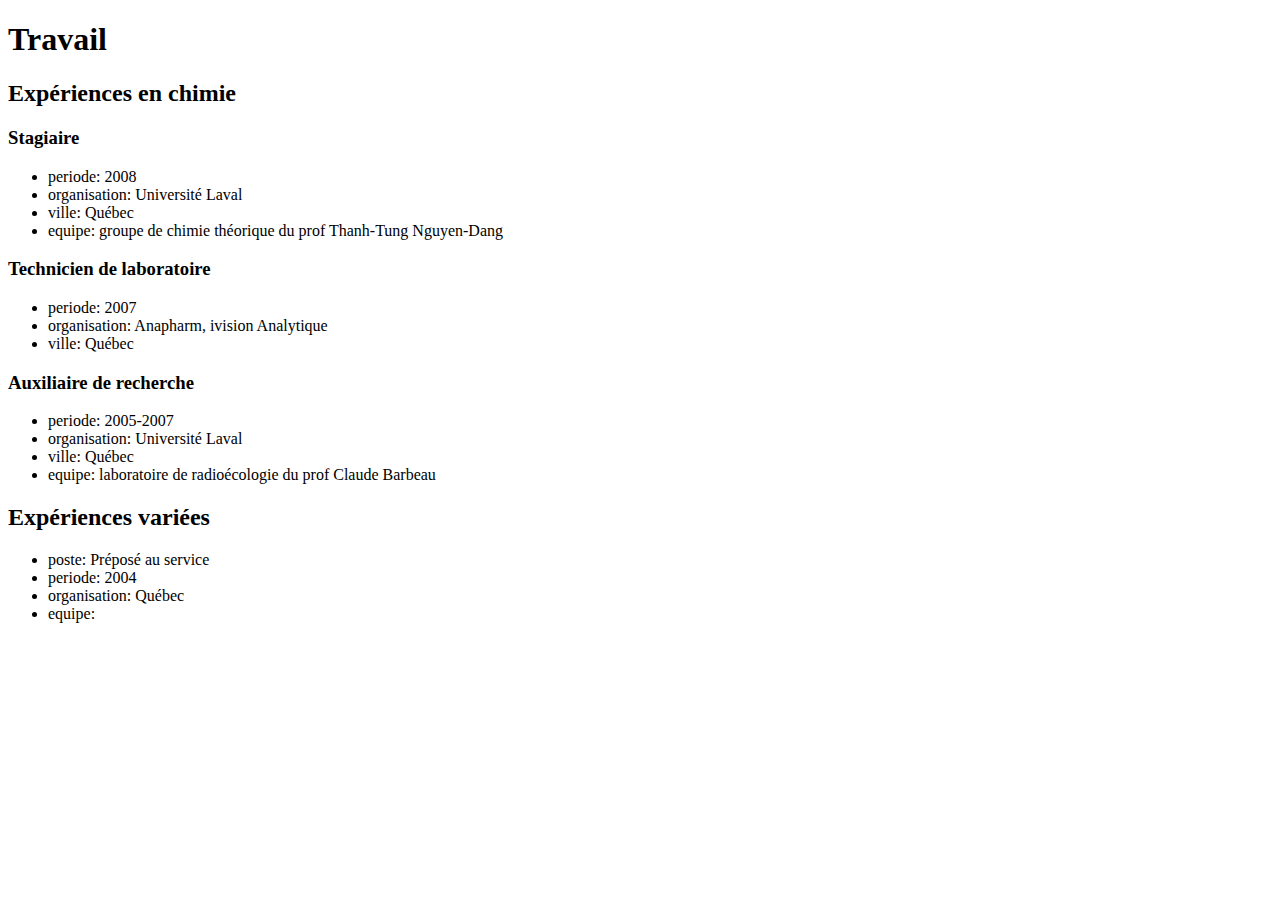
<file: tests/unitsResults/travail.html>
<!DOCTYPE html PUBLIC "-//W3C//DTD XHTML 1.0 Transitional//EN" "http://www.w3.org/TR/xhtml1/DTD/xhtml1-transitional.dtd">
<html xmlns="http://www.w3.org/1999/xhtml">
<head>
  <meta http-equiv="Content-Type" content="text/html; charset=utf-8" />
  <meta http-equiv="Content-Style-Type" content="text/css" />
  <meta name="generator" content="pandoc" />
  <title></title>
  <style type="text/css">code{white-space: pre;}</style>
</head>
<body>
<h1 id="travail">Travail</h1>
<h2 id="expériences-en-chimie">Expériences en chimie</h2>
<h3 id="stagiaire">Stagiaire</h3>
<ul>
<li>periode: 2008</li>
<li>organisation: Université Laval</li>
<li>ville: Québec</li>
<li>equipe: groupe de chimie théorique du prof Thanh-Tung Nguyen-Dang</li>
</ul>
<h3 id="technicien-de-laboratoire">Technicien de laboratoire</h3>
<ul>
<li>periode: 2007</li>
<li>organisation: Anapharm, ivision Analytique</li>
<li>ville: Québec</li>
</ul>
<h3 id="auxiliaire-de-recherche">Auxiliaire de recherche</h3>
<ul>
<li>periode: 2005-2007</li>
<li>organisation: Université Laval</li>
<li>ville: Québec</li>
<li>equipe: laboratoire de radioécologie du prof Claude Barbeau</li>
</ul>
<h2 id="expériences-variées">Expériences variées</h2>
<ul>
<li>poste: Préposé au service</li>
<li>periode: 2004</li>
<li>organisation: Québec</li>
<li>equipe:</li>
</ul>
</body>
</html>
</file>
<file: public/css/style.css>
html {
  font-family: "Helvetica", sans-serif;
  margin: auto;
  text-align: justify;
  font-size: 3vh;
  color: black;
}

h1 {
  font-size: 10vh;
}

h2 {
  font-size: 6vh;
}

h3 {
  font-size: 4vh;
}

a {
  color: black;
  text-decoration: none;
}


/* Smartphones (portrait and landscape) ----------- */
@media only screen and (min-device-width : 320px) and (max-device-width : 480px) {
html {
  max-width: 95%;
  min-width: 95%;
   }
}


/* iPads (portrait and landscape) ----------- */
@media only screen and (min-device-width : 768px) and (max-device-width : 1024px) {
html {
   min-width: 80%;
   max-width: 80%;
 }
}

/* Desktops and laptops ----------- */
@media only screen  and (min-width : 1224px) {
html {
   min-width: 800px;
   max-width: 800px;
 }
}

/* Large screens ----------- */
@media only screen  and (min-width : 1824px) {
html {
   min-width: 1000px;
   max-width: 1000px;
 }
}
</file>
